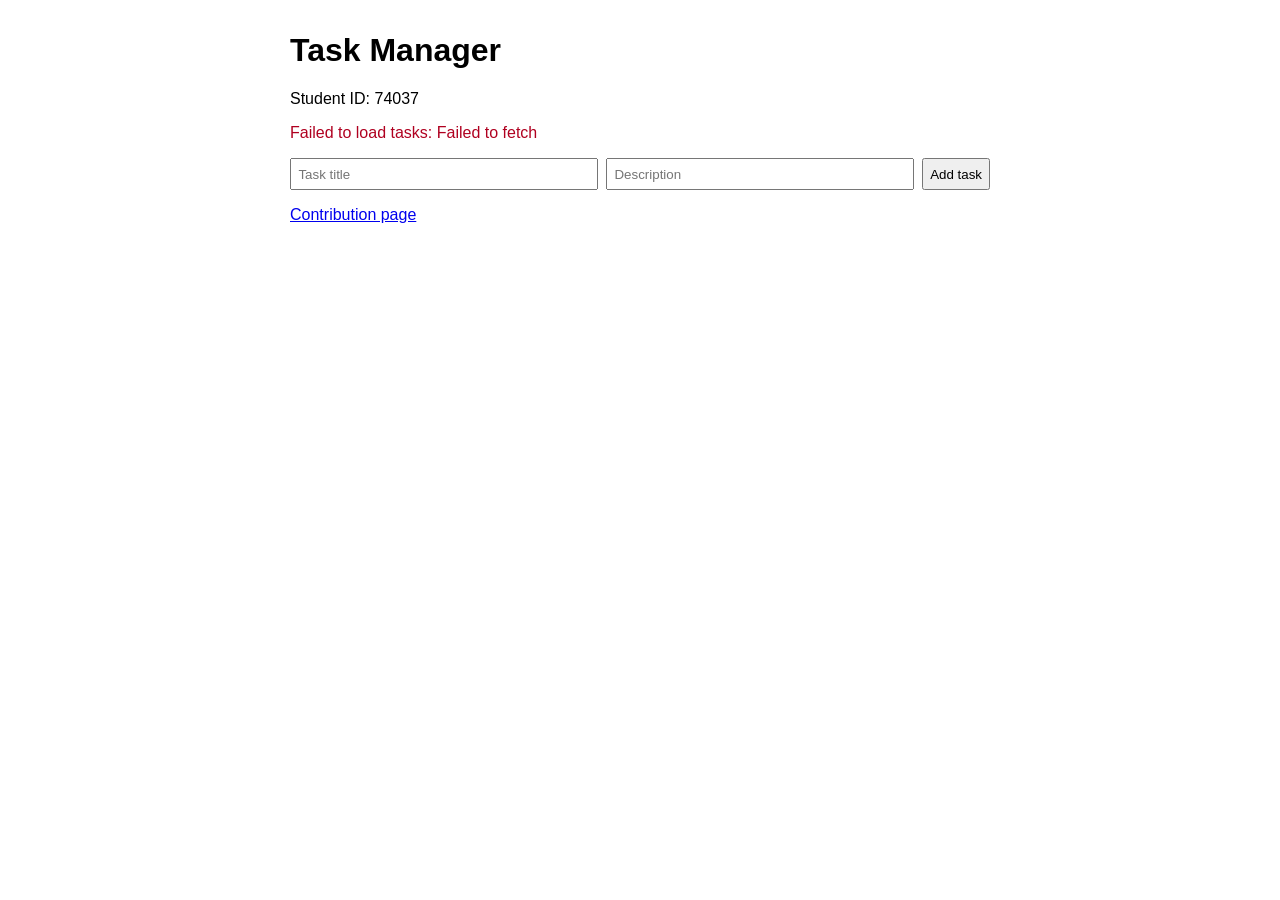
<file: index.html>
<!DOCTYPE html>
<html lang="en">
<head>
  <meta charset="UTF-8">
  <meta name="viewport" content="width=device-width, initial-scale=1.0">
  <title>Task Manager</title>
  <link rel="stylesheet" href="style.css">
</head>
<body>
  <h1>Task Manager</h1>
  <p>Student ID: <span id="student-id">74037</span></p>

  <p id="status-message"></p>

  <form id="task-form">
    <input type="text" id="task-title" placeholder="Task title" required>
    <input type="text" id="task-description" placeholder="Description">
    <button type="submit" id="task-submit">Add task</button>
    <button type="button" id="task-cancel" hidden>Cancel edit</button>
  </form>

  <div id="task-list"></div>

  <p><a id="contribution-link" href="contribution.html">Contribution page</a></p>

  <script src="app.js"></script>
</body>
</html>
</file>
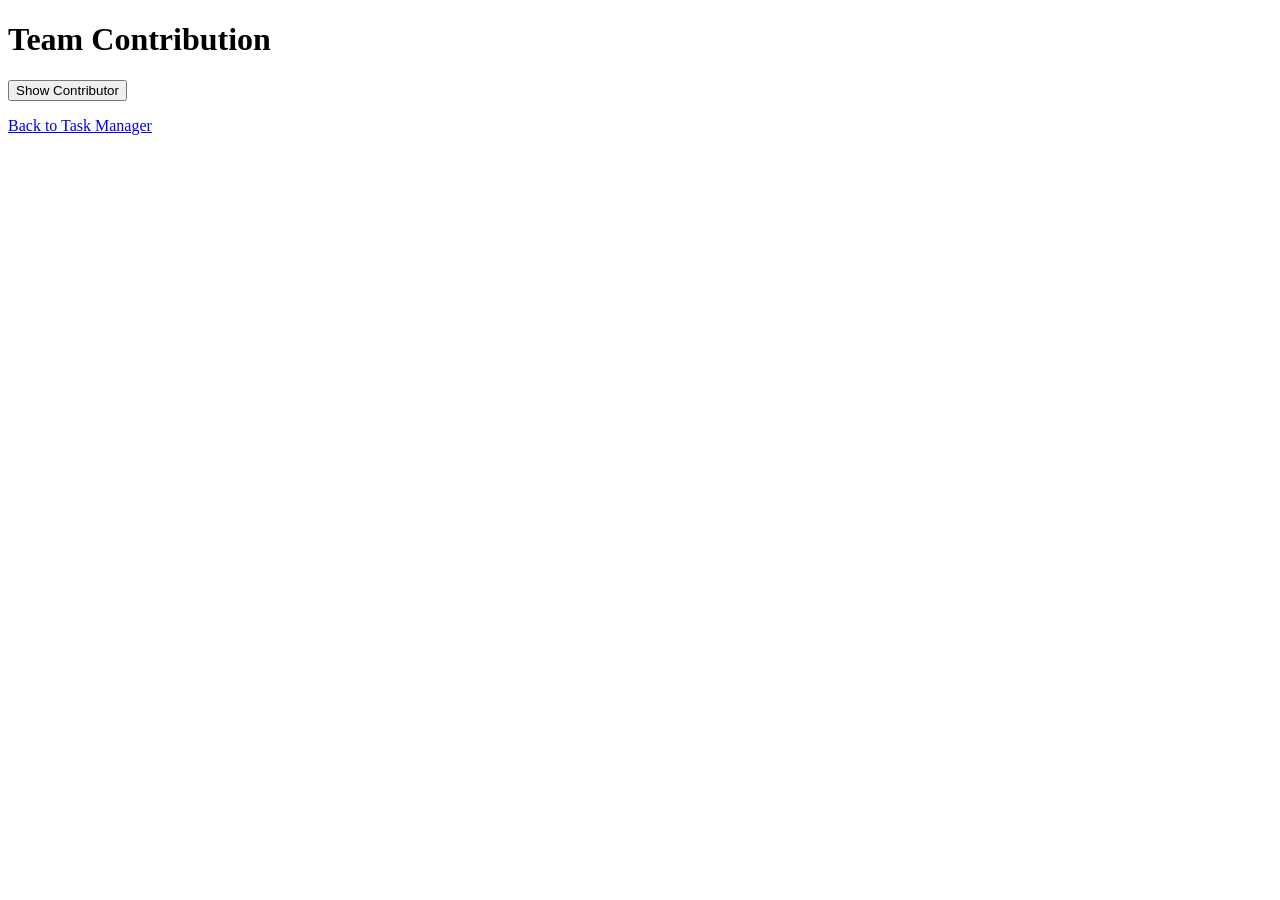
<file: contribution.html>
<!DOCTYPE html>
<html lang="en">
<head>
  <meta charset="UTF-8">
  <meta name="viewport" content="width=device-width, initial-scale=1.0">
  <title>Team Contribution</title>
</head>
<body>
  <h1>Team Contribution</h1>

  <button id="load-contributor">Show Contributor</button>
  <p id="contributor-student-id"></p>

  <p><a href="index.html">Back to Task Manager</a></p>

  <script>
    document.getElementById("load-contributor").addEventListener("click", async () => {
      const output = document.getElementById("contributor-student-id");
      try {
        const res = await fetch("contribution.json");
        if (!res.ok) throw new Error("HTTP " + res.status);
        const data = await res.json();
        output.textContent = "Contributor Student ID: " + data.contributorStudentId;
      } catch (err) {
        output.textContent = "Error loading contributor: " + err.message;
      }
    });
  </script>
</body>
</html>
</file>
<file: style.css>
body { font-family: sans-serif; max-width: 700px; margin: 2rem auto; padding: 0 1rem; }
form { display: flex; gap: .5rem; margin-bottom: 1rem; flex-wrap: wrap; }
form input { flex: 1; min-width: 150px; padding: .4rem; }
.task-item { border: 1px solid #ccc; border-radius: 6px; padding: .6rem; margin-bottom: .5rem; }
.task-item.done .task-title { text-decoration: line-through; color: #888; }
.task-title { font-weight: bold; display: block; }
.task-description, .task-status { display: block; margin: .2rem 0; }
#status-message.error { color: #b00020; }
#status-message.ok { color: #1b7f3b; }
</file>
